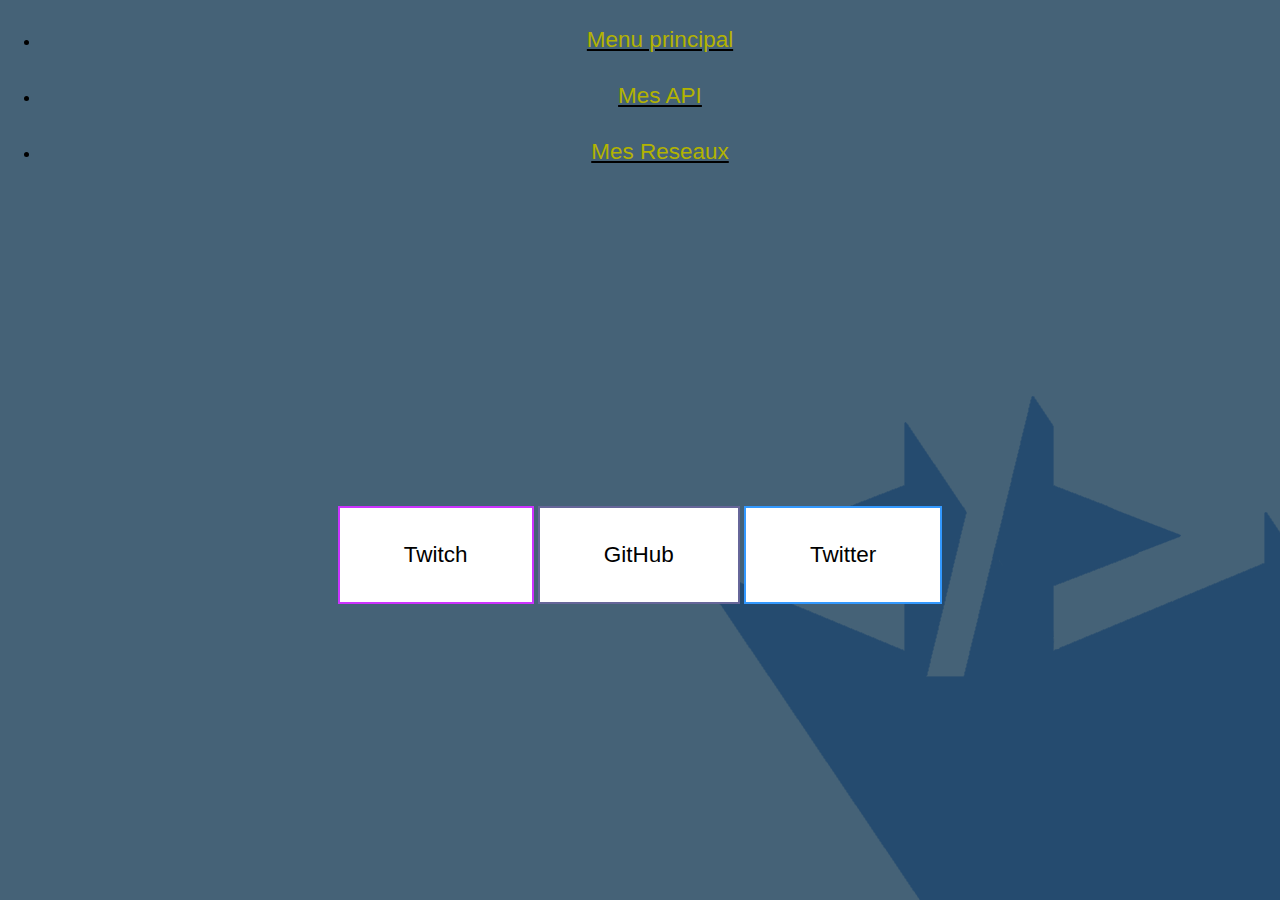
<file: social.html>
<!DOCTYPE html>
<!--
Click nbfs://nbhost/SystemFileSystem/Templates/Licenses/license-default.txt to change this license
Click nbfs://nbhost/SystemFileSystem/Templates/ClientSide/html.html to edit this template
-->
<html>
    <head>
        <title>Curiosow</title>
        <meta charset="UTF-8">
        <meta name="viewport" content="width=device-width, initial-scale=1.0">
        <link href="cssSocial.css" rel="stylesheet" type="text/css"/>
        <link href="w3.css" rel="stylesheet" type="text/css"/>
        <style>
            
            p.navigateStyle{
                color: #b3b300;
                font-size: 150%;
                text-align: center;
            }
            
            .button {
                padding: 30px 64px;
                font-size: 15px;
                background-color: white;
                color: black;
                border: 2px solid #666699;
                transition-duration: 0.4s;
            }

            .button:hover {
            background-color: #666699;
            box-shadow: 0 12px 16px 0 rgba(0,0,0,0.24), 0 17px 50px 0 rgba(0,0,0,0.19);
            color: white;
            }
            
            .button2 {
                padding: 30px 64px;
                font-size: 15px;
                background-color: white;
                color: black;
                border: 2px solid #cc33ff;
                transition-duration: 0.4s;
            }

            .button2:hover {
            background-color: #cc33ff;
            box-shadow: 0 12px 16px 0 rgba(0,0,0,0.24), 0 17px 50px 0 rgba(0,0,0,0.19);
            color: white;
            }
            
            .button3 {
                padding: 30px 64px;
                font-size: 15px;
                background-color: white;
                color: black;
                border: 2px solid #3399ff;
                transition-duration: 0.4s;
            }

            .button3:hover {
            background-color: #3399ff;
            box-shadow: 0 12px 16px 0 rgba(0,0,0,0.24), 0 17px 50px 0 rgba(0,0,0,0.19);
            color: white;
            }
            
        </style>
        
    </head>
    <body>
        <div style="text-align: center;font: fantasy;">
            <ul class="navbar">
            <li><a href="index.html"> <p class="navigateStyle">Menu principal</p> </a>
            <li><a href="api.html"> <p class="navigateStyle">Mes API</p> </a>
            <li><a href="social.html"> <p class="navigateStyle">Mes Reseaux</p> </a>
            </ul>
            <br>
            <br>
            <br>
            <br>
            <br>
            <br>
            <br>
            <br>
            <br>
            <br>
            <br>
            <br>
            <br>
            <br>
            <form style="display: inline" action="openInNewTab('https://twitch.tv/Curiosow');" method="get">
                <button class='button2'> <font style="font-size: 150%">Twitch</font> </button>
            </form>
            <form style="display: inline" action="openInNewTab('https://github.com/Curiosow');" method="get">
                <button class='button'> <font style="font-size: 150%">GitHub</font> </button>
            </form>
            <form style="display: inline" action="openInNewTab('https://twitter.com/CuriosowLeOuf');" method="get">
                <button class='button3'> <font style="font-size: 150%">Twitter</font> </button>
            </form>
        </div> 
   </body>
</html>
</file>
<file: cssSocial.css>
/*
Click nbfs://nbhost/SystemFileSystem/Templates/Licenses/license-default.txt to change this license
Click nbfs://nbhost/SystemFileSystem/Templates/ClientSide/css.css to edit this template
*/
/* 
    Created on : 4 oct. 2021, 18:09:48
    Author     : Oscar
*/

body{
    background-color: white;
    background-image: url(backgroundSocial.png);
}
</file>
